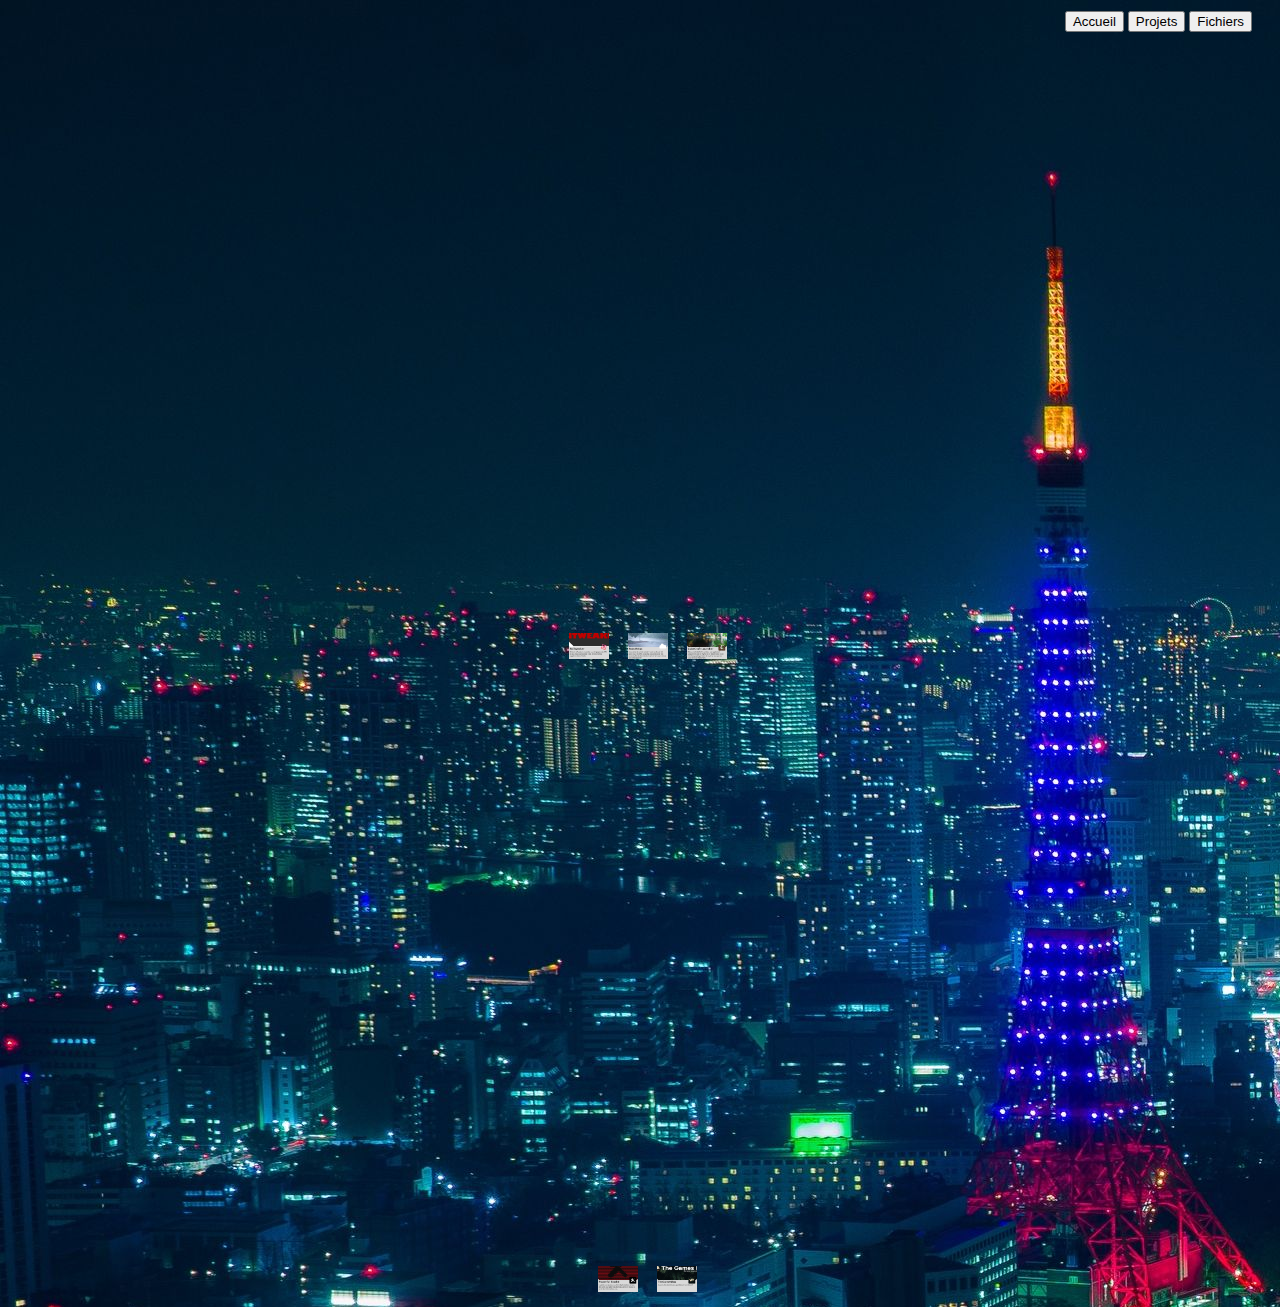
<file: projets.html>
<!DOCTYPE html>
<html lang="fr">
    <link href="style.css">
    <head>
        <title>Luckyluka17 - Projets</title>
        <link rel="icon" href="logo.jpg">
        <link rel="stylesheet" href="style.css">
        <meta charset="utf-8">
    </head>
    <nav>
        <div align="right" style="margin-right: 20px;">
        <a href="index.html"><button class="navbuttons" type="button">Accueil</button></a>
        <a href="index.html"><button class="navbuttons" type="button">Projets</button></a>
        <a href="files.html"><button class="navbuttons" type="button">Fichiers</button></a>
        </div>
    </nav>
    <body align="center">
        <section id="1">
            <a href="https://github.com/Luckyluka17/roTweaker"><img class="card" src="cartes/1.png"></a>
            <a href="http://www.luckyluka17.cf/rain-relax/"><img class="card" src="cartes/2.png"></a>
            <a href="https://github.com/Luckyluka17/CubeCraft-Launcher"><img class="card" src="cartes/3.png"></a>
        </section>
        <section id="2">
            <a href="#"><img class="card" src="cartes/4.png"></a>
            <a href="https://github.com/Luckyluka17/TheGamesBox"><img class="card" src="cartes/5.png"></a>
        </section>
    </body>
</html>
</file>
<file: style.css>
@import url('https://fonts.googleapis.com/css2?family=Dosis&family=Play&family=Poppins&family=Sora&display=swap');

html {
    background-image: url('assets/background.jpg');
    color: white;
    font-family: 'Poppins', sans-serif;
    font-size: 30;
    scroll-behavior: smooth;
    transition: all 0.2s ease-in-out;
    scroll-behavior: smooth;
}

#presentation {
    margin-top: 320px;
    font-family: 'Poppins', sans-serif;
    color: white;
    transition: all 0.2s ease-in-out;
    margin-left: 30px;
}

h1 {
    font-size: 30px;
    margin-top: 30px;
}

h2 {
    font-size: 20px;
    color: #D0CCD4;
}

#title_link {
    text-decoration: none;
    color: white;
}

.special {
    color: white;
    text-decoration: underline greenyellow;
    text-underline-offset: 6px;
    cursor: pointer;
    transition: all 0.4s ease-in-out;
}

.special:hover {
    color: greenyellow;
    transition: all 0.4s ease-in-out;
}

a {
    cursor: default;
}

img {
    width: 40px;
    margin-right: 15px;
    transition: all 0.3s ease-in-out;
}

img:hover {
    transform: scale(1.5) rotate(-10deg);
    background-color: greenyellow;
    border-radius: 5px;
}

progress {
    width: 10%;
    background-color: greenyellow;
    border-radius: 15px;
    transition: all 0.3s ease-in-out;
}

section {
    margin-top: 600px;
    margin-left: 30px;
}

::-webkit-scrollbar {
    display: none;
}

a {
    text-decoration: none;
    color: white;
}
</file>
